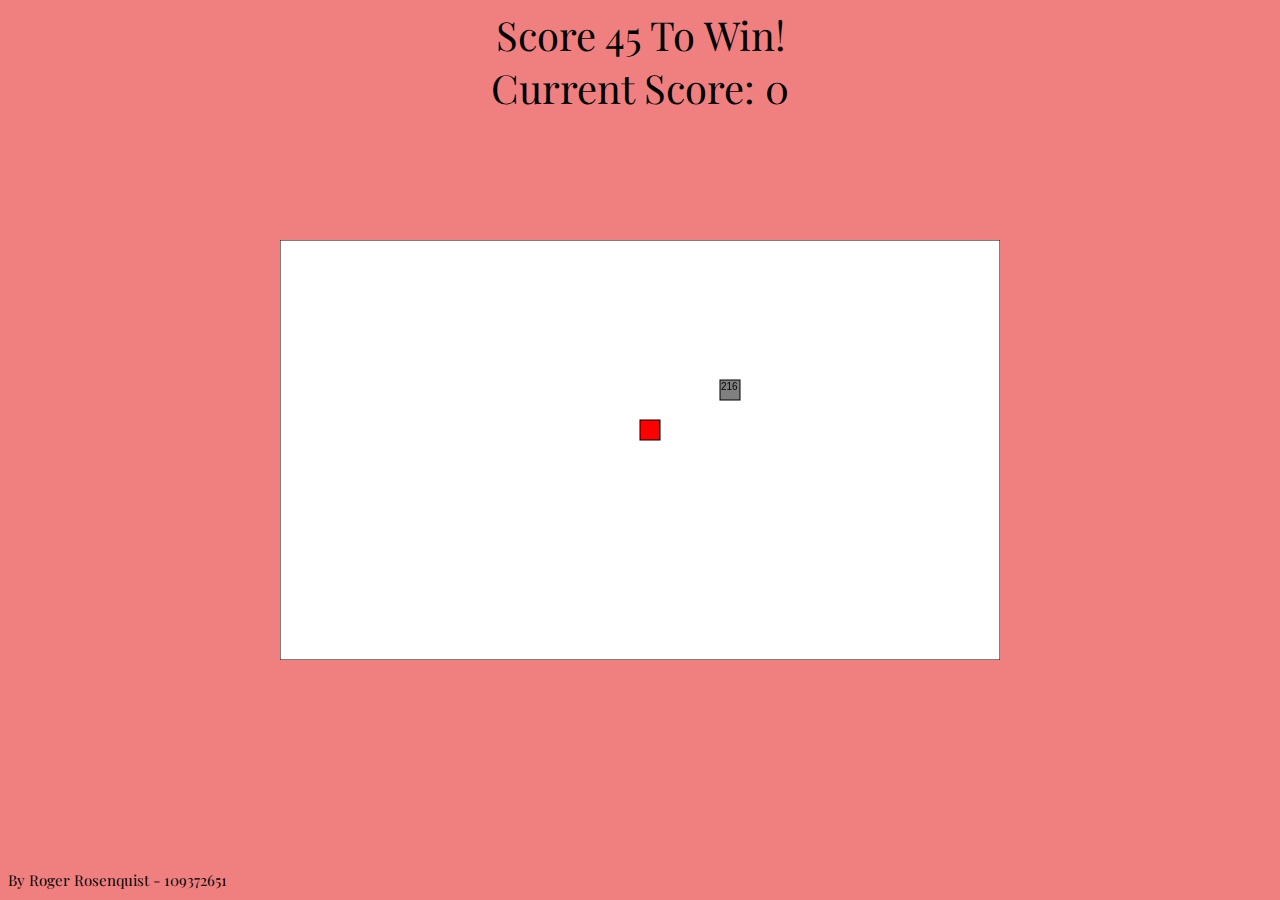
<file: snake.html>
<!-- By Roger Rosenquist - 109372651 -->

<!DOCTYPE html>
<html>

<head>
  <title>Snake Game</title>
  <link href="https://fonts.googleapis.com/css?family=Playfair+Display" rel="stylesheet">
</head>

<body>
  <!-- Divs for each component -->
  <div id="scoreRules"></div>
  <div id="score">Current Score: 0</div>
  <canvas id="snakeCanvas" width="720" height="420"></canvas>
  <div id="credits">By Roger Rosenquist - 109372651</div>

  <!-- Style Components -->
  <style>
    body {
      background: lightcoral url("https://stonybrookathletics.com/images/logos/site/site.png") no-repeat fixed bottom;
      background-size: 150px;
    }

    #snakeCanvas {
      position: absolute;
      top: 50%;
      left: 50%;
      transform: translate(-50%, -50%);
    }

    #scoreRules {
      text-align: center;
      font-size: 40px;
      font-family: 'Playfair Display', serif;
    }

    #score {
      text-align: center;
      font-size: 40px;
      font-family: 'Playfair Display', serif;
    }

    #scoreHeading {
      text-align: center;
      font-size: 40px;
      font-family: 'Playfair Display', serif;
    }

    #credits {
      position: absolute;
      bottom: 10px;
      font-size: 15px;
      font-family: 'Playfair Display', serif;
    }
  </style>
</body>

<script>
  // Constants for the game, for easy access
  const GAME_SPEED = 500;
  const CANVAS_BORDER_COLOR = 'black';
  const CANVAS_BACKGROUND_COLOR = "white";
  const SNAKE_COLOR = 'red';
  const SNAKE_BORDER_COLOR = 'black';
  const FOOD_COLOR = 'gray';
  const FOOD_BORDER_COLOR = 'black';
  const CLASS_COLOR = 'black';

  // Array of classes to populate in food
  const classes = new Array(101, 114, 160, 161, 214, 215, 216, 220, 300, 303, 306, 307, 310, 311, 312, 316, 320, 327, 334, 337, 351, 352, 354, 371, 373, 376, 380, 385, 416, 506, 512, 526, 527, 532, 540, 541, 544, 545, 548, 550, 555, 564, 566, 600, 645)
  // Sort them randomly so they come off the Array randomly
  classes.sort(function () { return 0.5 - Math.random(); })
  // Append required score to win to HTML
  document.getElementById('scoreRules').innerHTML = "Score " + classes.length + " To Win!";

  // Put the snake in the middle at the start
  let snake = [
    { x: 360, y: 200 }
  ]

  // The user's score
  let score = 0;
  // Variable for direction changing, set to false at start
  let directionChange = false;

  // Food x-coordinate
  // Food y-coordinate
  let foodVx;
  let foodVy;
  // X speed, set to 0 at start since we want it to not move horizontally
  // Y speed, set to -20 since we want it to go up at start
  let vx = 0;
  let vy = -20;

  // Store the canvas element and give it 2d context
  const snakeCanvas = document.getElementById("snakeCanvas");
  const ctx = snakeCanvas.getContext("2d");

  // Start the game and create some food for the snake
  main();
  createFood();

  // Add in a listener to change direction when keys are pressed
  document.addEventListener("keydown", changeDirection);

  // MAIN FUNCTION FOR GAME 
  function main() {
    // If the game is over, ask if the player would like to play again
    if (gameOver()) {
      if (confirm("You lose! Would you like to play again?")) {
        location.reload();
      } else {
        window.close();
      }
    }

    // If the score is 45, we've gone through the whole list of classes
    // The player wins, so ask if they would like to play again
    if (score == classes.length) {
      if (confirm("You win! Would you like to play again?")) {
        location.reload();
      } else {
        window.close();
      }
    }

    // Run a function every specified game speed
    setTimeout(function loop() {
      // Set directionChange to false at beginning of the loop to let the user change direction
      directionChange = false;

      drawCanvas();
      drawFood();
      moveSnake();
      drawSnake();
      // Call main again to continually update
      main();
    }, GAME_SPEED)
  }

  // Function to draw the canvas with specified colors
  function drawCanvas() {
    ctx.fillStyle = CANVAS_BACKGROUND_COLOR;
    ctx.strokestyle = CANVAS_BORDER_COLOR;

    // Draw a rectangle that covers the whole canvas
    ctx.fillRect(0, 0, snakeCanvas.width, snakeCanvas.height);
    // Draw a border around said canvas
    ctx.strokeRect(0, 0, snakeCanvas.width, snakeCanvas.height);
  }

  // Function to draw food onto the canvas
  function drawFood() {
    ctx.fillStyle = FOOD_COLOR;
    ctx.strokestyle = FOOD_BORDER_COLOR;
    ctx.fillRect(foodVx, foodVy, 20, 20);
    ctx.strokeRect(foodVx, foodVy, 20, 20);

    // Position the text for each class inside the food
    ctx.fillStyle = CLASS_COLOR;
    let classText = classes[score];
    ctx.font = "10px Helvetica";
    ctx.fillText(classText, foodVx + 1, foodVy + 10);
  }


  // Function to move the snake 
  // Move x based on x velocity and move y based on y velocity
  function moveSnake() {
    // Make the new head for the snake and unshift it to add it to the beginning of the body
    const head = { x: snake[0].x + vx, y: snake[0].y + vy };
    snake.unshift(head);

    //Check if the snake has eaten food
    const snakeEatFood = snake[0].x === foodVx && snake[0].y === foodVy;
    if (snakeEatFood) {
      // Increase the score and display it
      score += 1;
      document.getElementById('score').innerHTML = "Current Score: " + score;

      // Make new food
      createFood();
    } else {
      // Pop off the end of the snake body
      snake.pop();
    }
  }

  // Function that returns game over if the snake hits itself or the walls
  function gameOver() {
    // Keep in mind the snake can only hit itself when it becomes length 5
    for (let i = 4; i < snake.length; i++) {
      if (snake[i].x === snake[0].x && snake[i].y === snake[0].y) return true
    }

    const hitLeftWall = snake[0].x < 0;
    const hitRightWall = snake[0].x > snakeCanvas.width - 20;
    const hitToptWall = snake[0].y < 0;
    const hitBottomWall = snake[0].y > snakeCanvas.height - 20;

    return hitLeftWall || hitRightWall || hitToptWall || hitBottomWall
  }

  // Function to randomly generate a number based around 20
  function randomTen(min, max) {
    return Math.round((Math.random() * (max - min) + min) / 20) * 20;
  }

  // Function to randomly put food on the canvas
  function createFood() {
    // Generate random numbers for the coordinates
    // -20 to not put it on the border of the canvas
    foodVx = randomTen(0, snakeCanvas.width - 20);
    foodVy = randomTen(0, snakeCanvas.height - 20);

    // Check to see if the food is on the snake, and if it is, place it elsewhere
    snake.forEach(function isFoodOnSnake(part) {
      const foodOnSnake = part.x == foodVx && part.y == foodVy;
      if (foodOnSnake) createFood();
    });
  }

  // Function to draw the snake on the canvas
  function drawSnake() {
    // Loop through the whole snake and draw it all
    snake.forEach(drawSnakePart)
  }

  // Function to draw parts of the snake based on the coordinates of each part
  function drawSnakePart(snakePart) {
    // Set the color of the snake and its border
    ctx.fillStyle = SNAKE_COLOR;
    ctx.strokestyle = SNAKE_BORDER_COLOR;

    // Draw the snake based on those colors
    ctx.fillRect(snakePart.x, snakePart.y, 20, 20);
    ctx.strokeRect(snakePart.x, snakePart.y, 20, 20);
  }


  // Function that changes the direction based on key input
  // The direction can't be switched to go backwards
  function changeDirection(event) {
    const LEFT_KEY = 37;
    const RIGHT_KEY = 39;
    const UP_KEY = 38;
    const DOWN_KEY = 40;
    
    // If the direction is already changing, get out of this function
    if (directionChange) return;
    // If the direction isn't changing, set it to true and change the direction 
    directionChange = true;

    const keyPressed = event.keyCode;
    // Make sure directions are consistent with velocity 
    const goingUp = vy === -20;
    const goingDown = vy === 20;
    const goingRight = vx === 20;
    const goingLeft = vx === -20;

    // Only let movement occur if it doesn't conflict with opposite direction
    if (keyPressed === LEFT_KEY && !goingRight) {
      vx = -20;
      vy = 0;
    }
    if (keyPressed === UP_KEY && !goingDown) {
      vx = 0;
      vy = -20;
    }
    if (keyPressed === RIGHT_KEY && !goingLeft) {
      vx = 20;
      vy = 0;
    }
    if (keyPressed === DOWN_KEY && !goingUp) {
      vx = 0;
      vy = 20;
    }
  }

</script>

</html>
</file>
